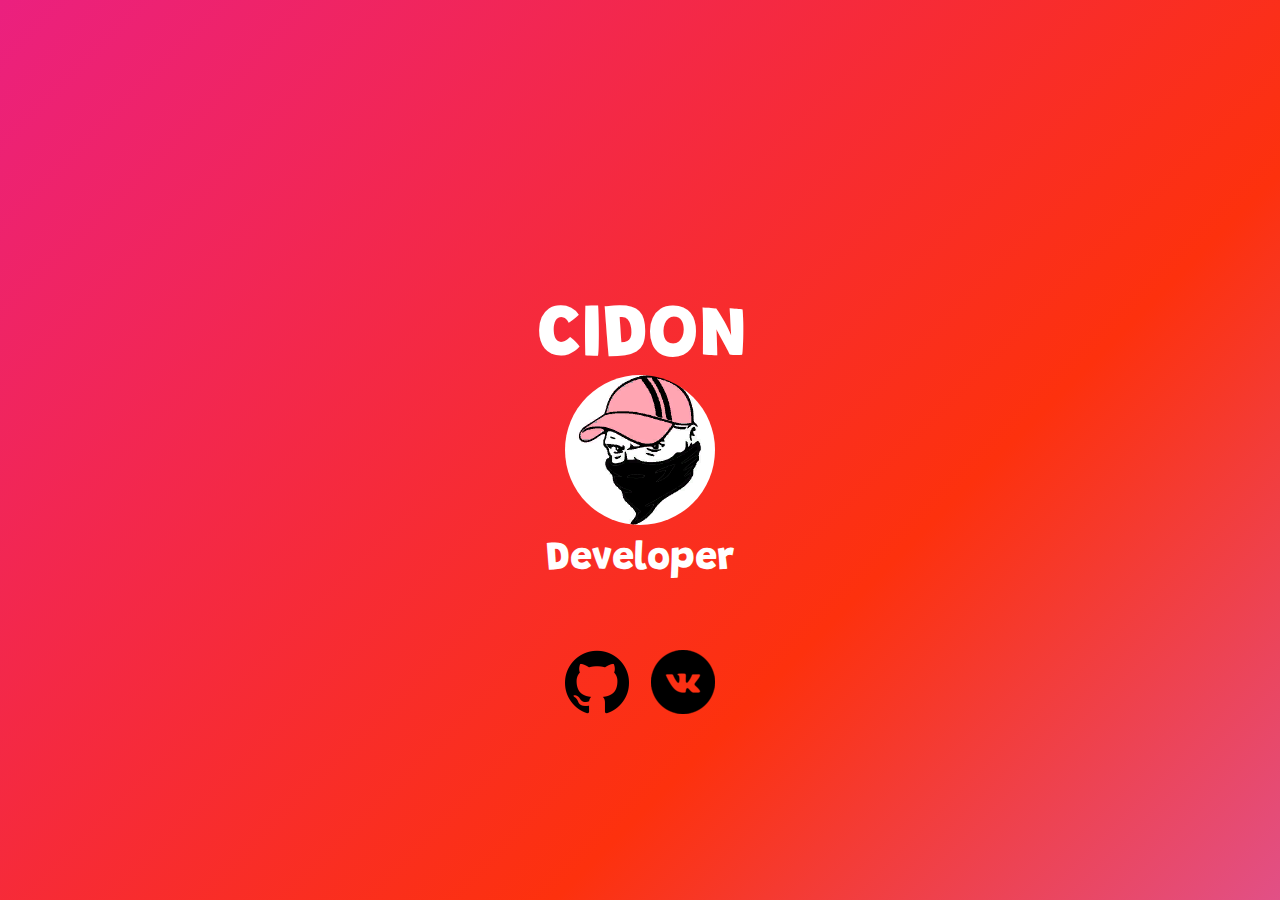
<file: index.html>
<html>
    <head>
        <title>Cidon</title>
        <link rel="stylesheet" href="css/font-awesome.min.css">
        <link rel="stylesheet" type="text/css" href="css/style.css">
		<link rel="shortcut icon" href="images/favicon.ico" type="image/png">
    </head>
    <body>
        <h1 class="name">CIDON</h1>
        <img class="logo" src="img/cidon.png"/>
        <h3 class="dev">Developer</h3>
        <a class="vk" href="https://vk.com/vordmi">
            <img src="img/vk.png">
        </a>
        <a class="github" href="https://github.com/Cidon-code">
            <img src="img/github.png">
        </a>
    </body>
</html>
</file>
<file: css/style.css>
@font-face {
    font-family: "Grandstander";
    src: url(../fonts/Grandstander-ExtraBold.ttf);
}

ul {
    margin: 0; /* Обнуляем значение отступов */
    padding: 4px; /* Значение полей */
}
ul li {
    display: inline; /* Отображать как строчный элемент */
    margin-right: 5px; /* Отступ слева */
    padding: 3px; /* Поля вокруг текста */
}

body {
    background: linear-gradient(-45deg, #6A5ACD, #00BFFF, #77ff99, #938cf0, #c66fff, #fd310d, #eb207f);
    background-size: 400% 400%;
    animation: gradient 30s ease infinite;
}

@keyframes gradient {
	0% {
		background-position: 0% 25%;
    }
    25% {
		background-position: 0% 50%;
	}
	50% {
		background-position: 100% 50%;
    }
    75% {
		background-position: 0% 50%;
	}
	100% {
		background-position: 0% 25%;
	}
}

h1 {
    font-family: "Grandstander";
    font-size: 75px;
}
h3 {
    font-family: "Grandstander";
    font-size: 40px;
}

.logo {
    border-radius: 100%;
    position: absolute;
    top: calc(50% - 75px);
    left: calc(50% - 75px);
}

.name {
    color: white;
    position: absolute;
    top: calc(50% - 200px);
    left: calc(50% - 102px);
}

.dev {
    color: white;
    position: absolute;
    top: calc(50% + 50px);
    left: calc(50% - 94px);
}

.vk {
    position: absolute;
    top: calc(50% + 200px);
    left: calc(50% + 11px);
}
.github {
    position: absolute;
    top: calc(50% + 200px);
    left: calc(50% - 75px);
}
</file>
